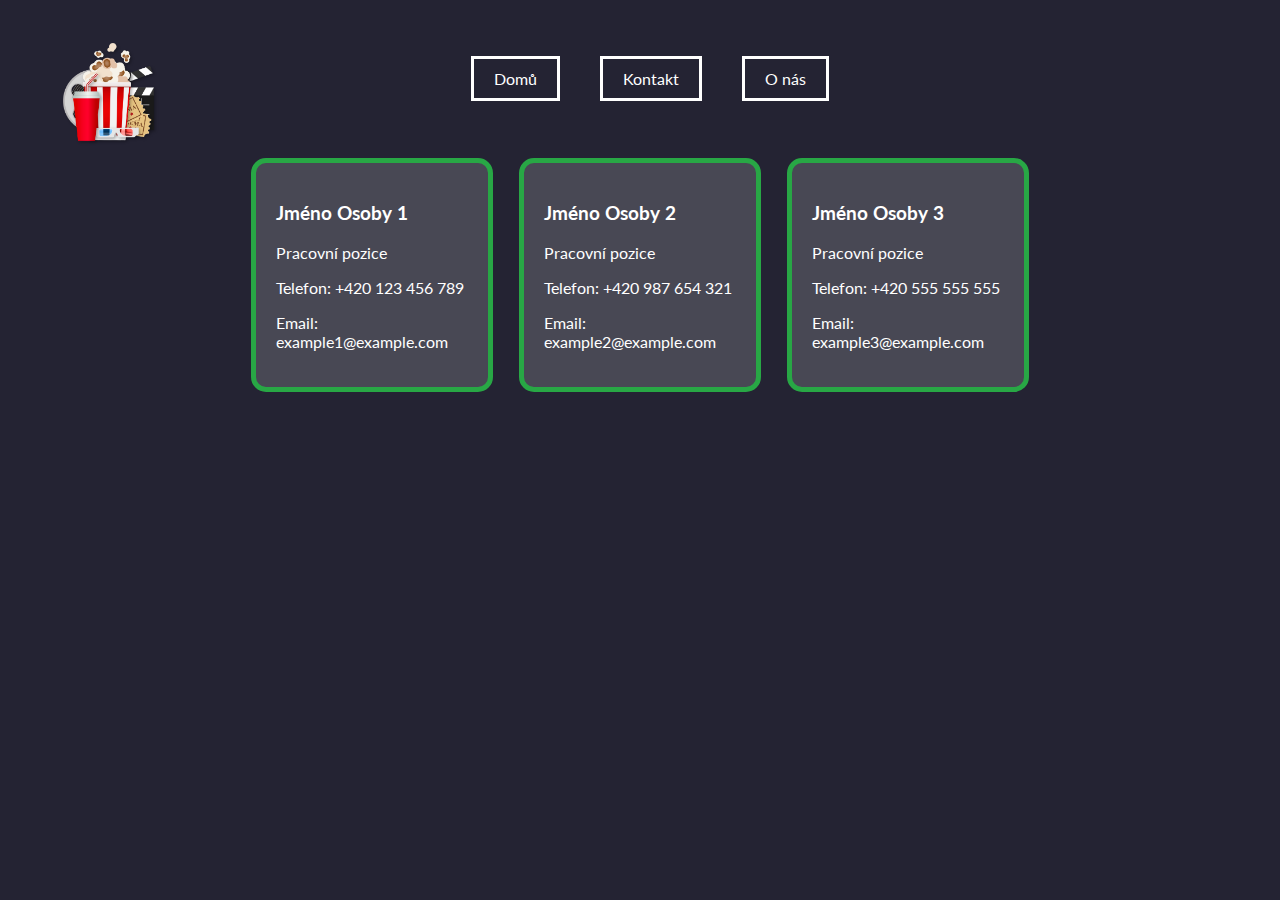
<file: web27.2/kontakt.html>
<!DOCTYPE html>
<html lang="cs">
<head>
<meta charset="UTF-8">
<meta name="viewport" content="width=device-width, initial-scale=1.0">
<title>Kino - kontakty</title>
<link rel="stylesheet" href="style1.css">
</head>
<body>
    <header>
        <div class="logo">
          <img src="logo.png" alt="Logo">
        </div>
        <nav>
          <ul>
            <li><a href="menu.html">Domů</a></li>
            <li><a href="kontakt.html">Kontakt</a></li>
            <li><a href="o-nas.html">O nás</a></li>
          </ul>
        </nav>
      </header>

  <div class="contacts">
    <div class="contact">
      <h3>Jméno Osoby 1</h3>
      <p>Pracovní pozice</p>
      <p>Telefon: +420 123 456 789</p>
      <p>Email: example1@example.com</p>
    </div>
    <div class="contact">
      <h3>Jméno Osoby 2</h3>
      <p>Pracovní pozice</p>
      <p>Telefon: +420 987 654 321</p>
      <p>Email: example2@example.com</p>
    </div>
    <div class="contact">
      <h3>Jméno Osoby 3</h3>
      <p>Pracovní pozice</p>
      <p>Telefon: +420 555 555 555</p>
      <p>Email: example3@example.com</p>
    </div>
  </div>


</body>
</html>
</file>
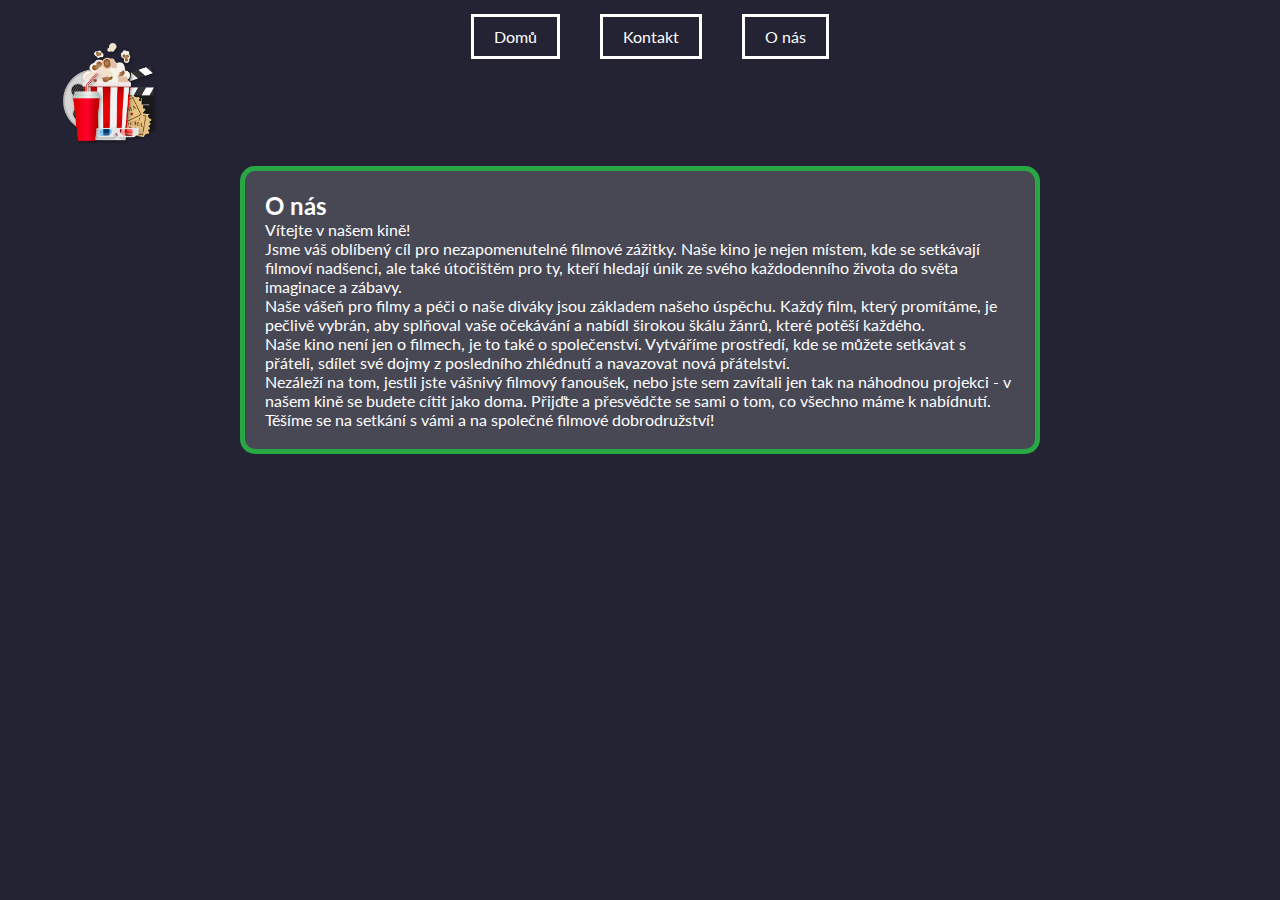
<file: web27.2/o-nas.html>
<!DOCTYPE html>
<html lang="cs">
<head>
<meta charset="UTF-8">
<meta name="viewport" content="width=device-width, initial-scale=1.0">
<title>Kino - O nás</title>
<link rel="stylesheet" href="style2.css">
</head>
<body>
    <header>
        <div class="logo">
          <img src="logo.png" alt="Logo">
        </div>
        <nav>
          <ul>
            <li><a href="menu.html">Domů</a></li>
            <li><a href="kontakt.html">Kontakt</a></li>
            <li><a href="o-nas.html">O nás</a></li>
          </ul>
        </nav>
      </header>

      <div class="contacts">
        <div class="text-frame">
            <h2>O nás</h2>
            <p>
                Vítejte v našem kině!
              </p>
              <p>
                Jsme váš oblíbený cíl pro nezapomenutelné filmové zážitky. Naše kino je nejen místem, kde se setkávají filmoví nadšenci, ale také útočištěm pro ty, kteří hledají únik ze svého každodenního života do světa imaginace a zábavy.
              </p>
              <p>
                Naše vášeň pro filmy a péči o naše diváky jsou základem našeho úspěchu. Každý film, který promítáme, je pečlivě vybrán, aby splňoval vaše očekávání a nabídl širokou škálu žánrů, které potěší každého.
              </p>
              <p>
                Naše kino není jen o filmech, je to také o společenství. Vytváříme prostředí, kde se můžete setkávat s přáteli, sdílet své dojmy z posledního zhlédnutí a navazovat nová přátelství.
              </p>
              <p>
                Nezáleží na tom, jestli jste vášnivý filmový fanoušek, nebo jste sem zavítali jen tak na náhodnou projekci - v našem kině se budete cítit jako doma. Přijďte a přesvědčte se sami o tom, co všechno máme k nabídnutí.
              </p>
              <p>
                Těšíme se na setkání s vámi a na společné filmové dobrodružství!
              </p>
            </div>
          </div>
        </div>
        
        </body>
        </html>


</body>
</html>
</file>
<file: web27.2/style1.css>
@import url("https://fonts.googleapis.com/css?family=Lato&display=swap");

* {
  box-sizing: border-box;
}
/* CSS pro menu */
header {
  background-color: #242333;
  padding: 1px 0;
  color: #fff;
  display: flex;
  align-items: center;
  justify-content: center;
}



.logo {
  margin-right: auto;
  margin-left: 20px;
}

nav {
  margin-left: auto;
  margin-top: 1px; /* Posune menu výše */
}

nav ul {
  list-style: none;
  padding: 0;
  margin: 0;
  display: flex;
}

nav ul li {
  margin-right: 20px;
}

nav ul li:last-child {
  margin-right: 0;
}

nav ul li a {
  color: #fff;
  text-decoration: none;
  transition: color 0.3s ease;
}

nav ul li a:hover {
  color: #999;
}

/* CSS pro tlačítka na filmy */
.container {
  display: flex;
  justify-content: center;
  align-items: center;
  margin-top: 150px; /* Zvýší mezery nad tlačítky o dalších 30px */
  margin-bottom: 20px; /* Přidá mezery pod tlačítky */
}

.btn {
  padding: 20px 40px;
  margin: 10px;
  border-radius: 15px;
  font-size: 24px;
  cursor: pointer;
}

.green {
  border: 5px solid white;
  background-color: #28a745;
  color: #fff;
}

.white {
  border: 5px solid #000;
  background-color: #fff;
  color: #000;
}

.btn:hover {
  opacity: 0.8;
}

.row {
    display: flex;     
  }

body {
  background-color: #242333;
  
  color: black;
  display: flex;
  flex-direction: column;
  align-items: center;
  justify-content: center;
  height: 50vh;
  font-family: "Lato", sans-serif;
  margin: 0;
}

body {
    font-family: 'Lato', sans-serif;
    margin: 0;
  }
  
  
  nav ul {
    list-style: none;
    padding: 0;
    margin: 0;
    display: flex;
  }
  
  nav ul li {
    margin-right: 20px;
  }
  
  nav ul li:last-child {
    margin-right: 0;
  }
  
  nav ul li a {
    color: #fff;
    text-decoration: none;
    transition: color 0.3s ease;
  }
  
  nav ul li a:hover {
    color: #999;
  }



nav {
  display: flex; /* Použití flexboxu pro zarovnání */
  justify-content: center; /* Zarovnání na střed vodorovně */
}

nav ul {
  list-style: none;
  margin: 0;
  padding: 0;
  text-align: center;
}
nav ul li {
  display: inline-block;
  margin: 0 20px;
}
nav ul li a {
  color: #fff;
  text-decoration: none;
  padding: 10px 20px;
  border: 2px solid #fff; /* Přidání okraje pro oddělení odkazů */
}

.btn:hover {
  opacity: 0.8; /* Snížení průhlednosti */
}

/* CSS pro kontakty */
.contacts {
  display: flex;
  flex-wrap: wrap;
  justify-content: space-around;
  padding: 20px;
}

.contact {
  width: 30%;
  background-color: rgba(221, 221, 221, 0.2); /* Zatmavené sedé pozadí */
  margin-bottom: 20px;
  padding: 20px;
  border: 5px solid #28a745; /* Zvýšení tloušťky rámečku */
  border-radius: 15px; /* Zaoblení rohů rámečku */
}

.contact h3,
.contact p {
  color: #fff; /* Bílý text */
}

/* Společné CSS pro všechny stránky */
body {
  background-color: #242333;
  color: black; /* Změna barvy textu */
  font-family: "Lato", sans-serif;
  margin: 0;
}

.logo img {
  width: 100px;
}


header {
  background-color: #242333;
  padding: 20px 0;
  color: #fff;
  display: flex;
  align-items: center;
  justify-content: space-between;
}

body {
  background-color: #242333 ;

}

.logo {
  position: absolute; /* absolutní pozice v rámci rodiče */
  top: 20px; /* vzdálenost od horního okraje */
  left: 20px; /* vzdálenost od levého okraje */
  padding: 20px;
}
nav {
  display: flex; /* Použití flexboxu pro zarovnání */
  justify-content: center; /* Zarovnání na střed vodorovně */
  padding: 20px;
}

nav ul {
  list-style: none;
  margin: 0;
  padding: 0;
  text-align: center;
}
nav ul li {
  display: inline-block;
  margin: 10px 20px;
  
}
nav ul li a {
  color: #fff;
  text-decoration: none;
  padding: 10px 20px;
  border: 3px solid #fff; /* Přidání okraje pro oddělení odkazů */
}
</file>
<file: web27.2/style2.css>
@import url("https://fonts.googleapis.com/css?family=Lato&display=swap");

* {
  box-sizing: border-box;
}
/* CSS pro menu */
header {
  background-color: #242333;
  padding: 1px 0;
  color: #fff;
  display: flex;
  align-items: center;
  justify-content: center;
}
@import url("https://fonts.googleapis.com/css?family=Lato&display=swap");

* {
  box-sizing: border-box;
  margin: 0;
  padding: 0;
}

body {
  background-color: #242333;
  color: #fff;
  font-family: "Lato", sans-serif;
}

header {
  background-color: #242333;
  padding: 20px 0;
  color: #fff;
  display: flex;
  align-items: center;
  justify-content: space-between;
}

.logo {
  padding: 20px;
}

nav {
  display: flex;
  margin-top: 50px; /* Větší mezera mezi menu a textovým rámečkem */
}

nav ul {
  list-style: none;
  margin: 0;
  padding: 0;
}

nav ul li {
  display: inline-block;
  margin: 0 20px;
}

nav ul li a {
  color: #fff;
  text-decoration: none;
  padding: 15px 25px; /* Zvětšení políčka menu */
  border: 3px solid #fff;
}

.contacts {
  margin-top: 50px; /* Větší mezera mezi menu a textovým rámečkem */
  display: flex;
  justify-content: center;
}

.text-frame {
  background-color: rgba(221, 221, 221, 0.2);
  border: 5px solid #28a745;
  border-radius: 15px;
  padding: 20px;
  max-width: 800px;
}

.text-frame h2,
.text-frame p {
  color: #fff;
}



.logo {
  margin-right: auto;
  margin-left: 20px;
}

nav {
  margin-left: auto;
  margin-top: 1px; /* Posune menu výše */
}

nav ul {
  list-style: none;
  padding: 0;
  margin: 0;
  display: flex;
}

nav ul li {
  margin-right: 20px;
}

nav ul li:last-child {
  margin-right: 0;
}

nav ul li a {
  color: #fff;
  text-decoration: none;
  transition: color 0.3s ease;
}

nav ul li a:hover {
  color: #999;
}

/* CSS pro tlačítka na filmy */
.container {
  display: flex;
  justify-content: center;
  align-items: center;
  margin-top: 150px; /* Zvýší mezery nad tlačítky o dalších 30px */
  margin-bottom: 20px; /* Přidá mezery pod tlačítky */
}

.btn {
  padding: 20px 40px;
  margin: 10px;
  border-radius: 15px;
  font-size: 24px;
  cursor: pointer;
}

.green {
  border: 2px solid #28a745;
  background-color: #28a745;
  color: #fff;
}

.white {
  border: 2px solid #fff;
  background-color: #fff;
  color: #000;
}

.btn:hover {
  opacity: 0.8;
}

.row {
    display: flex;     
  }

body {
  background-color: #242333;
  
  color: black;
  display: flex;
  flex-direction: column;
  align-items: center;
  justify-content: center;
  height: 50vh;
  font-family: "Lato", sans-serif;
  margin: 0;
}

body {
    font-family: 'Lato', sans-serif;
    margin: 0;
  }
  
  
  nav ul {
    list-style: none;
    padding: 0;
    margin: 0;
    display: flex;
  }
  
  nav ul li {
    margin-right: 20px;
  }
  
  nav ul li:last-child {
    margin-right: 0;
  }
  
  nav ul li a {
    color: #fff;
    text-decoration: none;
    transition: color 0.3s ease;
  }
  
  nav ul li a:hover {
    color: #999;
  }



nav {
  display: flex; /* Použití flexboxu pro zarovnání */
  justify-content: center; /* Zarovnání na střed vodorovně */
}

nav ul {
  list-style: none;
  margin: 0;
  padding: 0;
  text-align: center;
}
nav ul li {
  display: inline-block;
  margin: 0 20px;
}
nav ul li a {
  color: #fff;
  text-decoration: none;
  padding: 10px 20px;
  border: 2px solid #fff; /* Přidání okraje pro oddělení odkazů */
}

.btn:hover {
  opacity: 0.8; /* Snížení průhlednosti */
}

/* CSS pro kontakty */
.contacts {
  display: flex;
  flex-wrap: wrap;
  justify-content: space-around;
  padding: 20px;
}

.contact {
  width: 30%;
  background-color: rgba(100, 100, 100, 0.8); /* Zatmavené sedé pozadí */
  margin-bottom: 20px;
  padding: 20px;
  border: 4px solid #28a745; /* Zvýšení tloušťky rámečku */
  border-radius: 15px; /* Zaoblení rohů rámečku */
}

.contact h3,
.contact p {
  color: #fff; /* Bílý text */
}

/* Společné CSS pro všechny stránky */
body {
  background-color: #242333;
  color: black; /* Změna barvy textu */
  font-family: "Lato", sans-serif;
  margin: 0;
}

.logo img {
  width: 100px;
}


header {
  background-color: #242333;
  padding: 20px 0;
  color: #fff;
  display: flex;
  align-items: center;
  justify-content: space-between;
}

body {
  background-color: #242333 ;

}

.logo {
  position: absolute; /* absolutní pozice v rámci rodiče */
  top: 20px; /* vzdálenost od horního okraje */
  left: 20px; /* vzdálenost od levého okraje */
  padding: 20px;
}
nav {
  display: flex; /* Použití flexboxu pro zarovnání */
  justify-content: center; /* Zarovnání na střed vodorovně */
  padding: 20px;
}

nav ul {
  list-style: none;
  margin: 0;
  padding: 0;
  text-align: center;
}
nav ul li {
  display: inline-block;
  margin: 10px 20px;
  
}
nav ul li a {
  color: #fff;
  text-decoration: none;
  padding: 10px 20px;
  border: 3px solid #fff; /* Přidání okraje pro oddělení odkazů */
}
</file>
